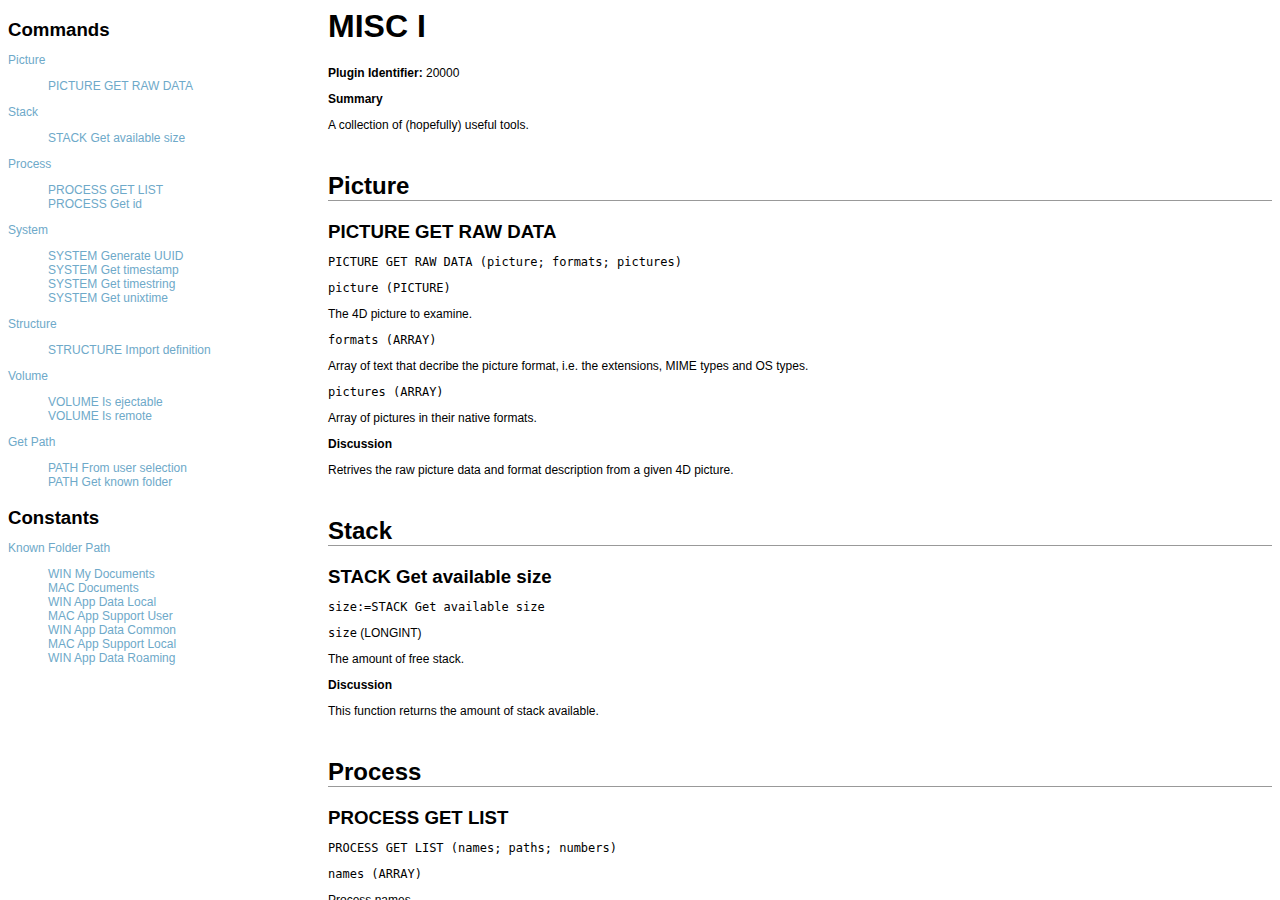
<file: matrix/VC_Framework.4dbase/Plugins/MISC I.bundle/Contents/Resources/Documentation/index.html>
<html xmlns:date="http://exslt.org/dates-and-times">
<head>
<META http-equiv="Content-Type" content="text/html; charset=UTF-8">
<link rel="stylesheet" type="text/css" href="./CSS/default.css">
<title>MISC I</title>
</head>
<frameset cols="25%,75%" border="0">
<frame name="toc" src="toc.html">
<frame name="content" src="content.html">
</frameset>
</html>
</file>
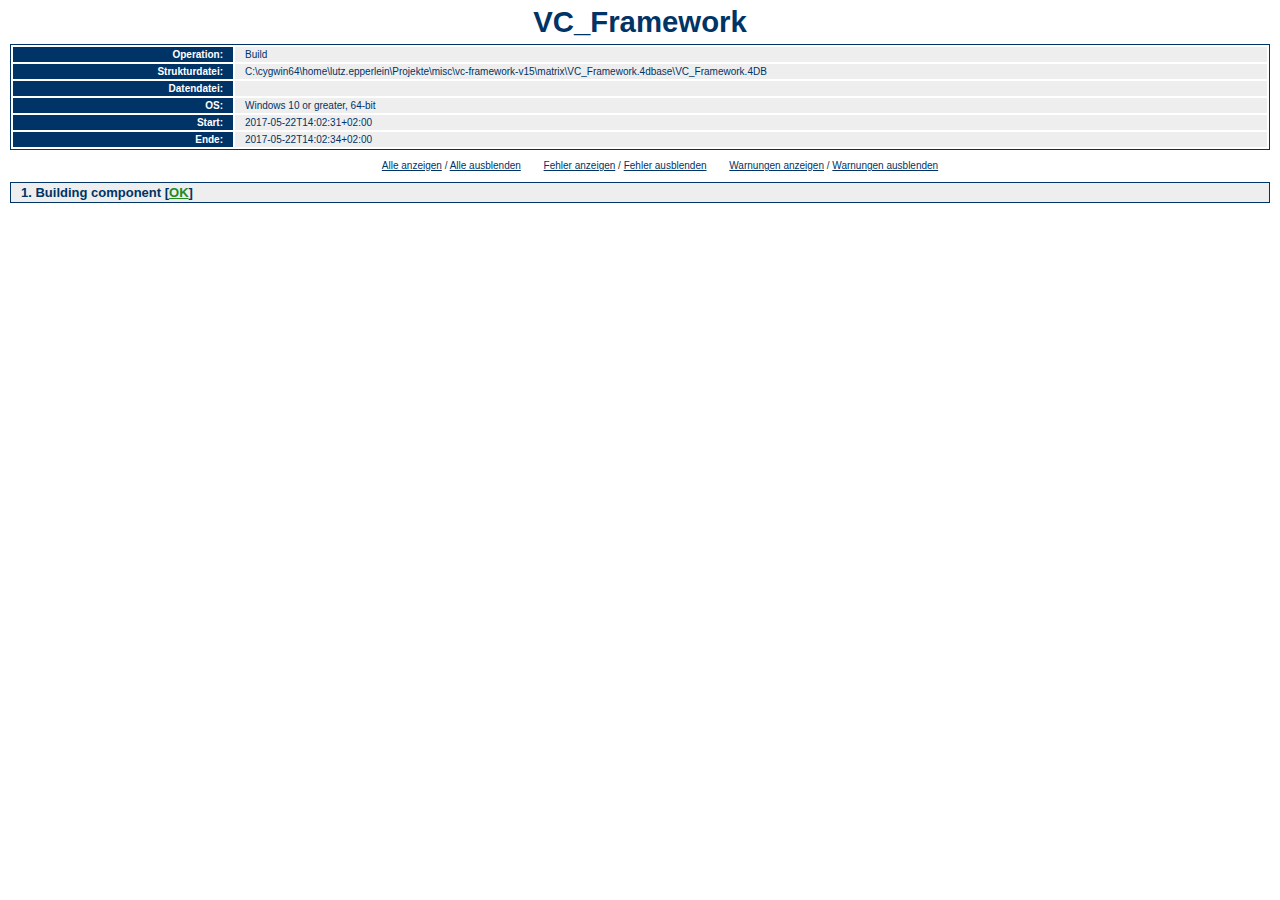
<file: matrix/VC_Framework.4dbase/Logs/BuildApp.log.html>
<!DOCTYPE HTML PUBLIC "-//W3C//DTD HTML 4.01//EN" "http://www.w3.org/TR/html4/strict.dtd">
<html>
<head>
<META http-equiv="Content-Type" content="text/html; charset=UTF-8">
<title>4D Maintenance und Security Center Log</title>
<style type="text/css">
                    html
                    {
                        text-align: center;
                    }
                    body  
                    { 
                        background: #fff; 
                        color: #333;
                        text-align: left;
                        font-size: 11pt;
                        font-family: Verdana, Helvetica, sans-serif; 
                        margin: 0px; 
                        padding: 0px; 
                    }
                    a, a:visited 
                    {
                        color: #036;
                    }
                    h1 
                    {
                        color: #036;
                        margin: 5px auto;
                    }
                    h2
                    {
                        font-size: small;
                        font-weight: bold;
                        color: #036;
                        padding: 2px 10px;
                        border: 1px solid #036;
                        background-color: #eee;
                    }
                    h3
                    {
                        display: list-item;
                        list-style-type: square;
                        list-style-position: inside;
                        margin: 0;
                        padding-bottom: 3px;
                        font-size: small;
                        font-weight: normal;
                    }
                    table
                    {
                        text-align: left;
                        border: 1px solid #036;
                        width: 100%;
                    }
                    td, th
                    {
                        padding: 2px 10px;
                        font-size: x-small;
                    }
                    #header
                    {
                        margin: 0 10px;
                        text-align: center;
                    }
                    #header ul#menu
                    {
                        font-size: x-small;
                        list-style-type: none;
                    }
                    #header ul#menu li
                    {
                        display: inline;
                        padding: 5px 10px;
                    }
                    #contents
                    {
                        margin: 0 10px;
                    }
                    table#summary, table.move
                    {
                        color: #036;
                    }
                    table#summary tr td, table.move tr td
                    {
                        background-color: #eee;
                    }
                    table#summary tr td:first-child, table.move tr td:first-child 
                    {
                        font-weight: bold;
                        width: 200px;
                        background-color: #036;
                        color: #fff;
                        text-align: right;
                    }
					b.canceled
					{
						font-weight: bold;
						color: forestgreen;
					}
                    .operations
                    {
                        display: block;
                        margin: 0;
                        padding: 0;
                    }
                    .hidden
                    {
                        display: none;
                    }
                    .operation
                    {
                        display: block;
                        margin: 0;
                        margin-left: 20px;
                    }
                    a.ok, a.ok:visited, .ok
                    {
                        color: forestgreen;
                    }
                    a.error, a.error:visited 
                    {
                        color: #f00;
                    }
                    a.warning, a.warning:visited
                    {
                        color: #f4ae36; 
                    }
                    h3 b.ok
                    {
                        font-weight: normal;
                    }
                    ul.errorsAndWarnings
                    {
                        list-style-type: none;
                        border: 1px dotted #036;
                        margin: 0;
                        padding: 2px 10px;
                        font-size: x-small;
                    }
                    li.error
                    {
                        margin: 2px 0;
                        border-left: 5px solid #f00;
                        padding-left: 5px;
                    }
                    li.warning
                    {
                        margin: 2px 0;
                        padding-left: 5px;
                        border-left: 5px solid #f4ae36;
                    }
                </style>
<script type="text/javascript">
<!--
                        
                            function display(calque)
                            { 
                                if(document.getElementById(calque).className == "operations hidden")
                                    document.getElementById(calque).className = "operations";
                                else 
                                    document.getElementById(calque).style.display = document.getElementById(calque).style.display == "none" ? "block" : "none";
                            }
                            
                            function showAll()
                            {
                                var x = document.getElementsByTagName('div');
                                for (i = 0 ; i < x.length ; i++)
                                {
                                    if(x[i].className == "operations hidden")
                                       x[i].className = "operations";
                                       
                                    else if(x[i].className == "operation hidden")
                                       x[i].className = "operation"; 
                                    
                                    if(x[i].className == "operations" || x[i].className == "operations" )
                                        x[i].style.display = "block"; 
                                }
                                showErrorsOrWarnings('error');
                                showErrorsOrWarnings('warning');
                            }
                            
                            function hideAll()
                            {
                                var x = document.getElementsByTagName('div');
                                for (i = 0 ; i < x.length ; i++)
                                    if(x[i].className == "operations" || x[i].className == "operations")
                                        x[i].style.display = "none"; 
                                hideErrorsOrWarnings('error');
                                hideErrorsOrWarnings('warning');
                            }
                            
                            function showErrorsOrWarnings(errorsOrWarnings)
                            {
                                var x = document.getElementsByTagName('li');
                                var y = '';
                                for (i = 0 ; i < x.length ; i++)
                                    if(x[i].className == errorsOrWarnings)
                                    {
                                        y = x[i].parentNode;
                                        while(y.className == "errorsAndWarnings" || y.className == "operation" || y.className == "operations")
                                        {
                                            y.style.display = "block";
                                            y = y.parentNode;
                                        }
                                    }
                            }
                            
                            function hideErrorsOrWarnings(errorsOrWarnings)
                            {
                                var x = document.getElementsByTagName('li');
                                for (i = 0 ; i < x.length ; i++)
                                {
                                    if(x[i].className == errorsOrWarnings)
                                    {
                                        x[i].parentNode.style.display = "none"; 
                                    }
                                }
                            }
                         
                    --></script>
</head>
<body>
<div id="header">
<h1>VC_Framework</h1>
<table id="summary">
<tr>
<td>Operation:</td><td>Build</td>
</tr>
<tr>
<td>Strukturdatei:</td><td>C:\cygwin64\home\lutz.epperlein\Projekte\misc\vc-framework-v15\matrix\VC_Framework.4dbase\VC_Framework.4DB</td>
</tr>
<tr>
<td>Datendatei:</td><td></td>
</tr>
<tr>
<td>OS: </td><td>Windows 10 or greater, 64-bit</td>
</tr>
<tr>
<td>Start: </td><td>2017-05-22T14:02:31+02:00</td>
</tr>
<tr>
<td>Ende: </td><td>2017-05-22T14:02:34+02:00</td>
</tr>
</table>
<ul id="menu">
<li>
<a href="#" onclick="showAll();">Alle anzeigen</a> / <a href="#" onclick="hideAll();">Alle ausblenden</a>
</li>
<li>
<a href="#" onclick="showErrorsOrWarnings('error');">Fehler anzeigen</a> / <a href="#" onclick="hideErrorsOrWarnings('error');">Fehler ausblenden</a>
</li>
<li>
<a href="#" onclick="showErrorsOrWarnings('warning');">Warnungen anzeigen</a> / <a href="#" onclick="hideErrorsOrWarnings('warning');">Warnungen ausblenden</a>
</li>
</ul>
</div>
<div id="contents">
<!--Verify-->
<h2>1. Building component [<a href="#N2D878F98N2D728EE8" onclick="display('N2D878F98N2D728EE8');" class="ok">OK</a>]</h2>
<div id="N2D878F98N2D728EE8" class="operations hidden">
<div class="operation">
<h3>Starte Kompilierung [2017-05-22T14:02:31] [<b class="ok">OK</b>]</h3>
</div>
<div class="operation">
<h3>Start 'Kopieren der Dateien' : C:\cygwin64\home\lutz.epperlein\Projekte\misc\vc-framework-v15\matrix\VC_Framework_Build\Components\VC_Framework.4dbase\VC_Framework.4DC [<b class="ok">OK</b>]</h3>
</div>
<div class="operation">
<h3>Ende 'Kopieren der Dateien' : C:\cygwin64\home\lutz.epperlein\Projekte\misc\vc-framework-v15\matrix\VC_Framework_Build\Components\VC_Framework.4dbase\VC_Framework.4DC [<b class="ok">OK</b>]</h3>
</div>
<div class="operation">
<h3>Ende Kompilierung [2017-05-22T14:02:34] [<b class="ok">OK</b>]</h3>
</div>
</div>
</div>
</body>
</html>
</file>
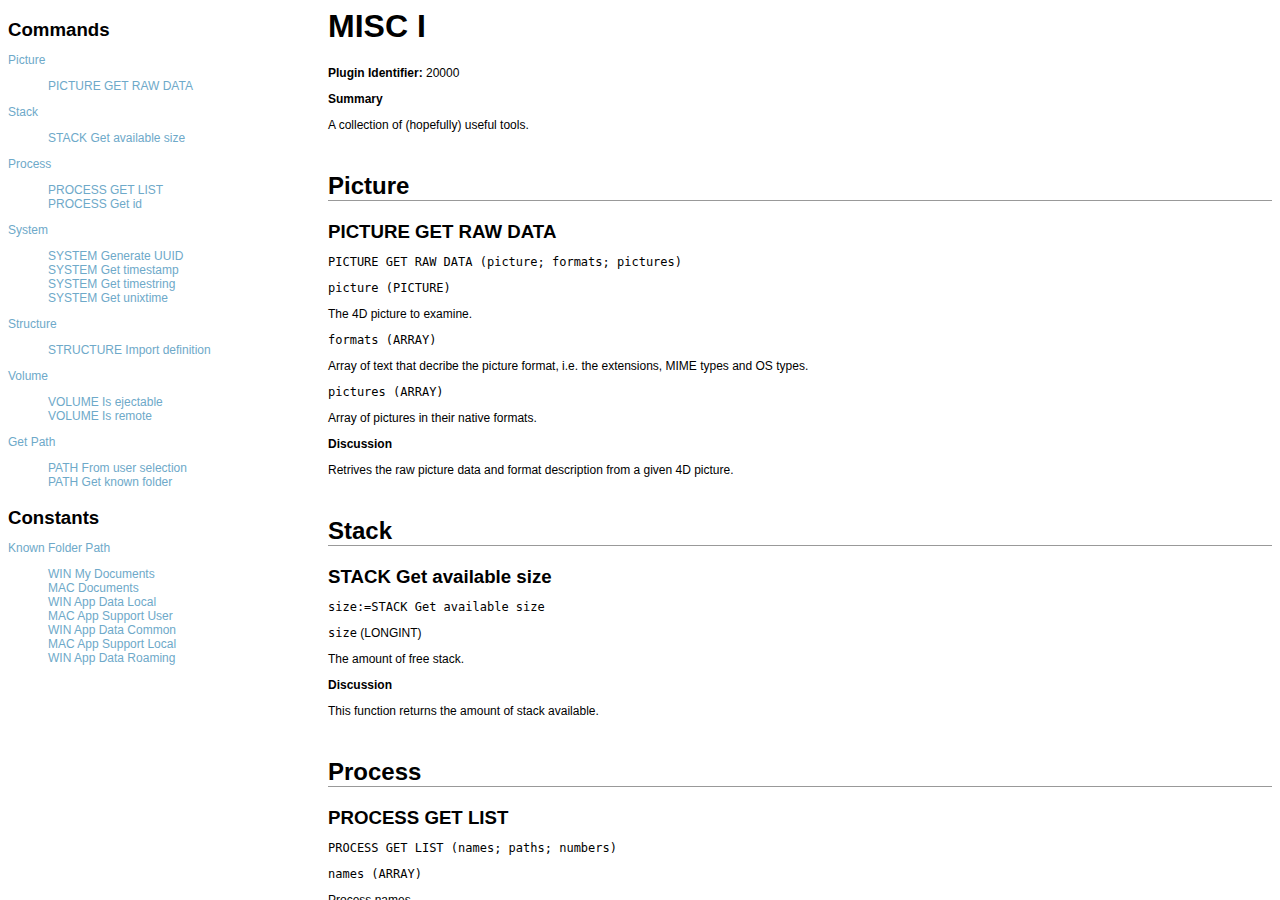
<file: matrix/VC_Framework.4dbase/Plugins/MISC I.bundle/Contents/MacOS/MISC I.htm>
<html xmlns:date="http://exslt.org/dates-and-times">
<head>
<META http-equiv="Content-Type" content="text/html; charset=UTF-8">
<meta http-equiv="Content-Type" content="text/html; charset=utf-8">
<meta http-equiv="refresh" content="0;url=../Resources/Documentation/index.html">
</head>
<body></body>
</html>
</file>
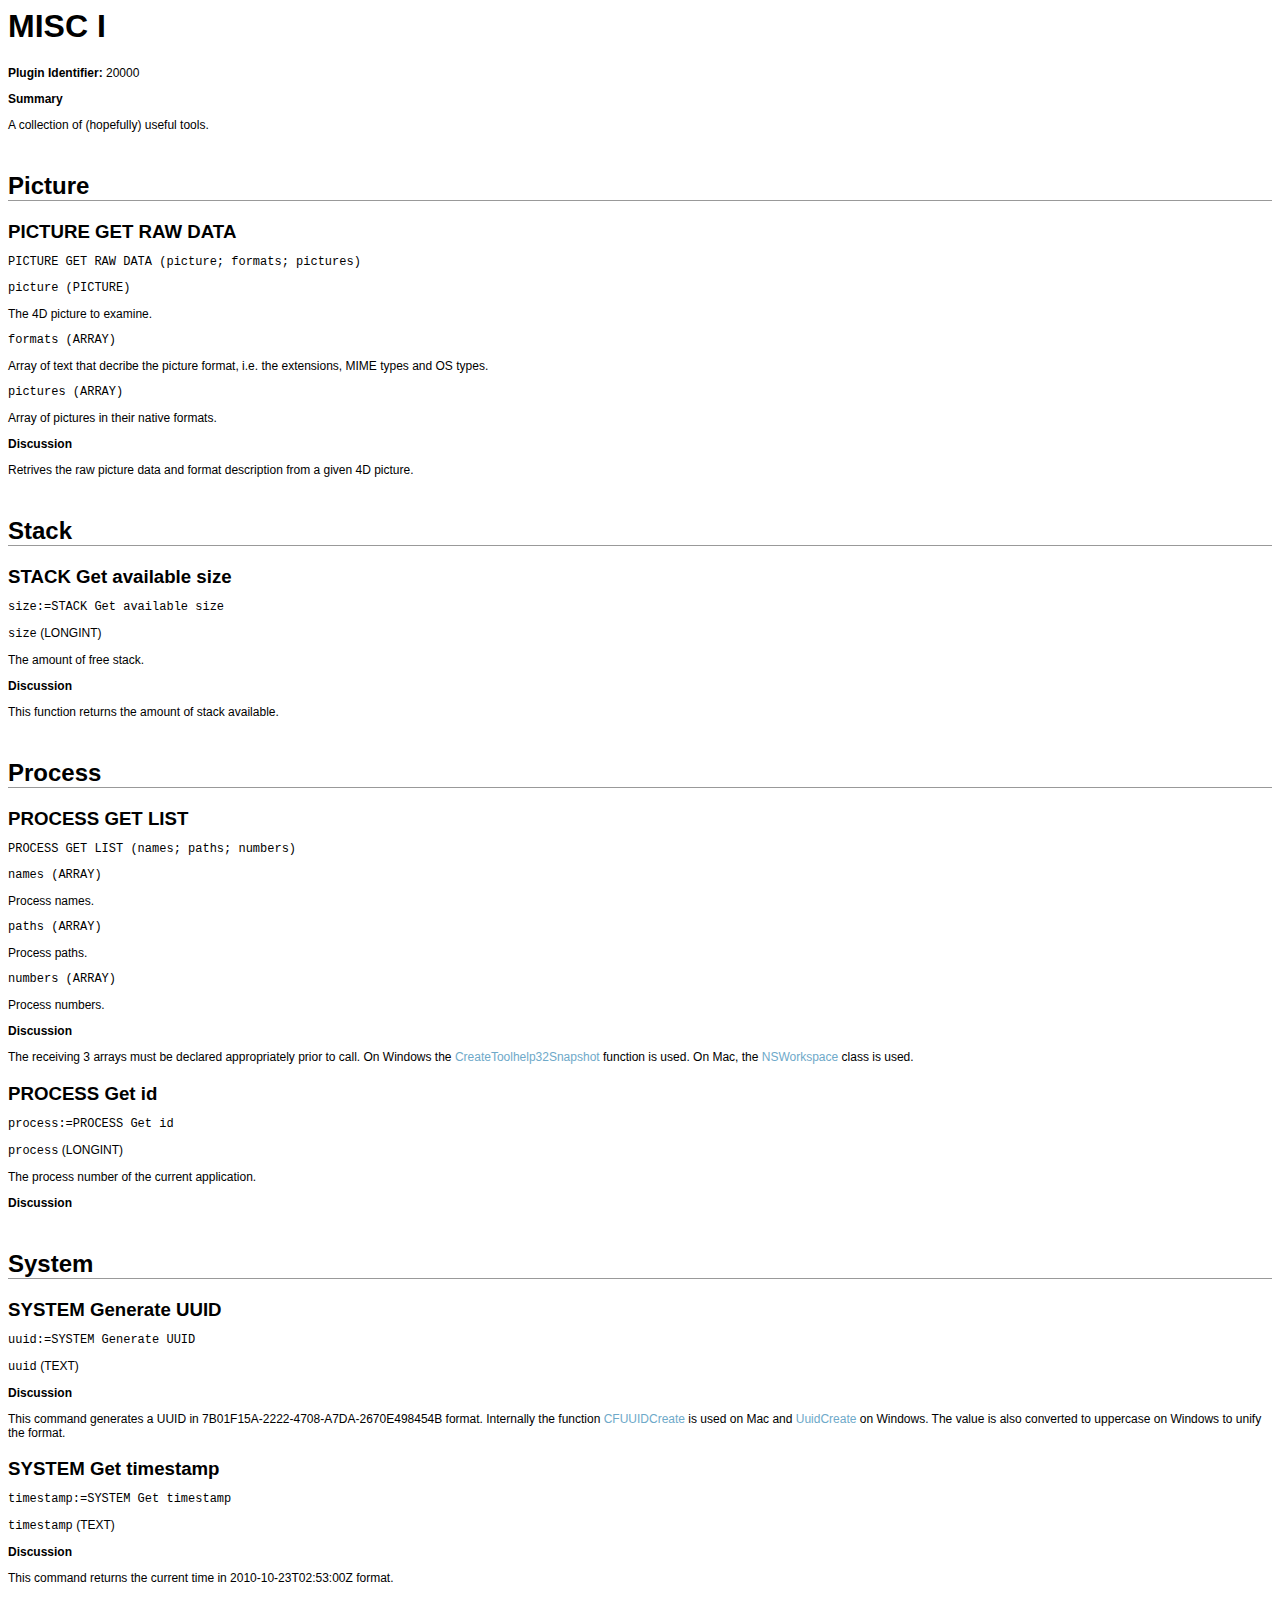
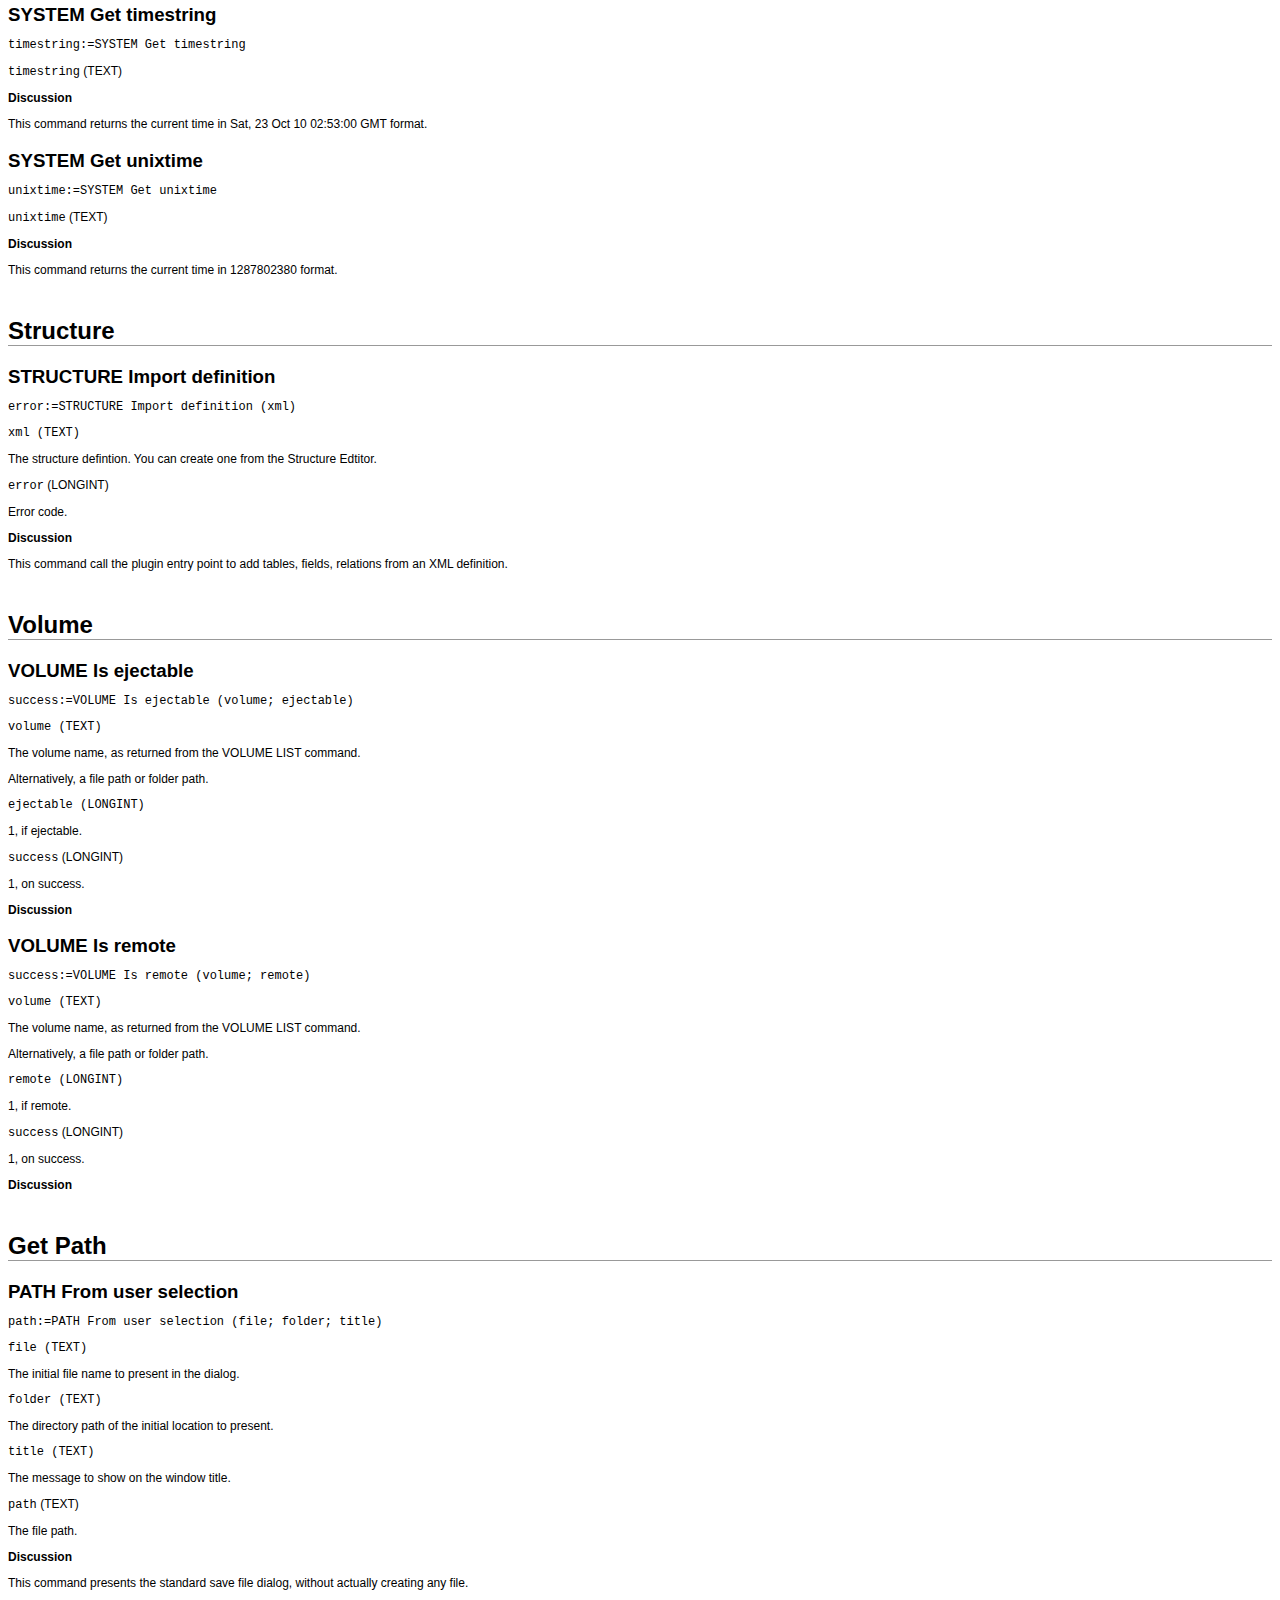
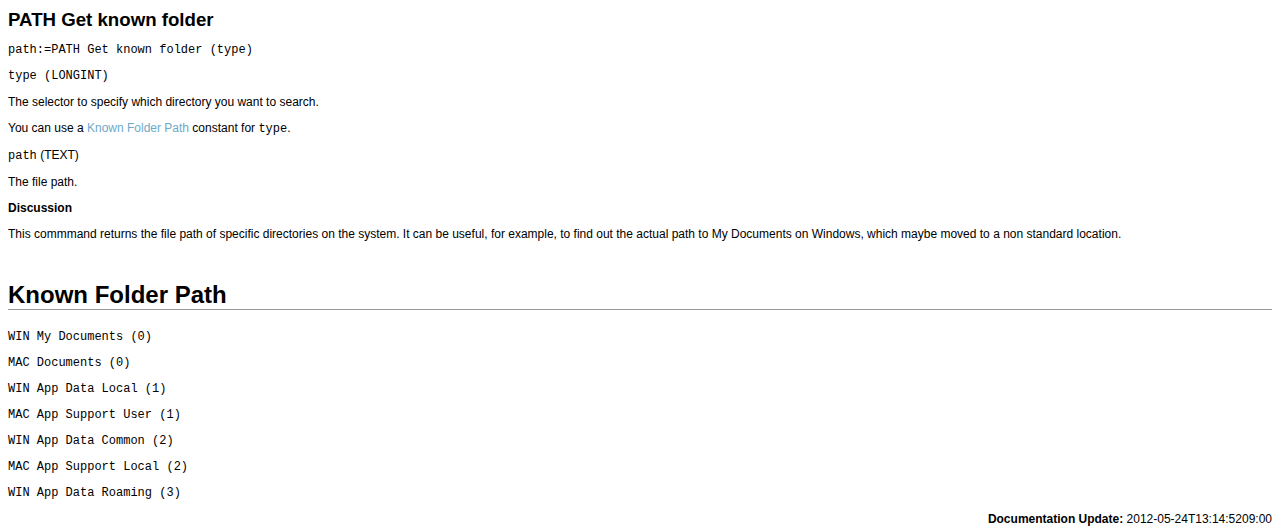
<file: matrix/VC_Framework.4dbase/Plugins/MISC I.bundle/Contents/Resources/Documentation/content.html>
<html xmlns:date="http://exslt.org/dates-and-times">
<head>
<META http-equiv="Content-Type" content="text/html; charset=UTF-8">
<link rel="stylesheet" type="text/css" href="./CSS/default.css">
<title>MISC I</title>
</head>
<body>
<h1>MISC I</h1>
<p>
<span class="title">Plugin Identifier: </span>20000</p>
<p>
<span class="title">Summary</span>
</p>
<ex4D:plugin-description xmlns:ex4D="http://www.4d.com/plugin">
<!-- write documentation for MISC I here -->
<p>A collection of (hopefully) useful tools.</p>
</ex4D:plugin-description>
<a name="command:1"></a>
<h2>Picture</h2>
<a name="command:1,1"></a>
<h3>PICTURE GET RAW DATA</h3>
<p>
<code>PICTURE GET RAW DATA (picture; formats; pictures)</code>
</p>
<p>
<code>picture (PICTURE)</code>
</p>
<ex4D:argument argument-id="1" label="picture" type="P" xmlns:ex4D="http://www.4d.com/plugin">
<!-- write documentation for $1 (PICTURE) here-->
<p>The 4D picture to examine.</p>
</ex4D:argument>
<p>
<code>formats (ARRAY)</code>
</p>
<ex4D:argument argument-id="2" label="formats" type="Y" xmlns:ex4D="http://www.4d.com/plugin">
<!-- write documentation for $2 (ARRAY) here-->
<p>Array of text that decribe the picture format, i.e. the extensions, MIME types and OS types.</p>
</ex4D:argument>
<p>
<code>pictures (ARRAY)</code>
</p>
<ex4D:argument argument-id="3" label="pictures" type="Y" xmlns:ex4D="http://www.4d.com/plugin">
<!-- write documentation for $3 (ARRAY) here-->
<p>Array of pictures in their native formats.</p>
</ex4D:argument>
<p>
<span class="title">Discussion</span>
</p>
<ex4D:command-description xmlns:ex4D="http://www.4d.com/plugin">
<!-- write documentation for PICTURE GET RAW DATA here -->
<p>Retrives the raw picture data and format description from a given 4D picture.</p>
</ex4D:command-description>
<a name="command:2"></a>
<h2>Stack</h2>
<a name="command:2,2"></a>
<h3>STACK Get available size</h3>
<p>
<code>size:=STACK Get available size</code>
</p>
<p>
<code>size</code> (LONGINT)<br>
<ex4D:return-value label="size" type="L" xmlns:ex4D="http://www.4d.com/plugin">
<!-- write documentation for return value (LONGINT) here-->
<p>The amount of free stack.</p>
</ex4D:return-value>
</p>
<p>
<span class="title">Discussion</span>
</p>
<ex4D:command-description xmlns:ex4D="http://www.4d.com/plugin">
<!-- write documentation for STACK Get available size here -->
<p>This function returns the amount of stack available.</p>
</ex4D:command-description>
<a name="command:3"></a>
<h2>Process</h2>
<a name="command:3,3"></a>
<h3>PROCESS GET LIST</h3>
<p>
<code>PROCESS GET LIST (names; paths; numbers)</code>
</p>
<p>
<code>names (ARRAY)</code>
</p>
<ex4D:argument argument-id="1" label="names" type="Y" xmlns:ex4D="http://www.4d.com/plugin">
<!-- write documentation for $1 (ARRAY) here-->
<p>Process names.</p>
</ex4D:argument>
<p>
<code>paths (ARRAY)</code>
</p>
<ex4D:argument argument-id="2" label="paths" type="Y" xmlns:ex4D="http://www.4d.com/plugin">
<!-- write documentation for $2 (ARRAY) here-->
<p>Process paths.</p>
</ex4D:argument>
<p>
<code>numbers (ARRAY)</code>
</p>
<ex4D:argument argument-id="3" label="numbers" type="Y" xmlns:ex4D="http://www.4d.com/plugin">
<!-- write documentation for $3 (ARRAY) here-->
<p>Process numbers.</p>
</ex4D:argument>
<p>
<span class="title">Discussion</span>
</p>
<ex4D:command-description xmlns:ex4D="http://www.4d.com/plugin">
<!-- write documentation for PROCESS GET LIST here -->
<p>The receiving 3 arrays must be declared appropriately prior to call. On Windows the <a href="http://msdn.microsoft.com/en-us/library/ms682489(VS.85).aspx">CreateToolhelp32Snapshot</a> function is used. On Mac, the <a href="http://developer.apple.com/library/mac/#documentation/Cocoa/Reference/ApplicationKit/Classes/NSWorkspace_Class/Reference/Reference.html%23//apple_ref/doc/uid/TP40004153">NSWorkspace</a> class is used.</p>
</ex4D:command-description>
<a name="command:3,4"></a>
<h3>PROCESS Get id</h3>
<p>
<code>process:=PROCESS Get id</code>
</p>
<p>
<code>process</code> (LONGINT)<br>
<ex4D:return-value label="process" type="L" xmlns:ex4D="http://www.4d.com/plugin">
<!-- write documentation for return value (LONGINT) here-->
<p>The process number of the current application.</p>
</ex4D:return-value>
</p>
<p>
<span class="title">Discussion</span>
</p>
<ex4D:command-description xmlns:ex4D="http://www.4d.com/plugin">
<!-- write documentation for PROCESS Get id here -->
</ex4D:command-description>
<a name="command:4"></a>
<h2>System</h2>
<a name="command:4,7"></a>
<h3>SYSTEM Generate UUID</h3>
<p>
<code>uuid:=SYSTEM Generate UUID</code>
</p>
<p>
<code>uuid</code> (TEXT)<br>
<ex4D:return-value label="uuid" type="T" xmlns:ex4D="http://www.4d.com/plugin">
<!-- write documentation for return value (TEXT) here-->
</ex4D:return-value>
</p>
<p>
<span class="title">Discussion</span>
</p>
<ex4D:command-description xmlns:ex4D="http://www.4d.com/plugin">
<!-- write documentation for SYSTEM Generate UUID here -->
<p>This command generates a UUID in 7B01F15A-2222-4708-A7DA-2670E498454B format. Internally the function <a href="http://developer.apple.com/library/mac/#DOCUMENTATION/CoreFoundation/Reference/CFUUIDRef/Reference/reference.html">CFUUIDCreate</a> is used on Mac and <a href="http://msdn.microsoft.com/en-us/library/aa379205(VS.85).aspx">UuidCreate</a> on Windows. The value is also converted to uppercase on Windows to unify the format.</p>
</ex4D:command-description>
<a name="command:4,5"></a>
<h3>SYSTEM Get timestamp</h3>
<p>
<code>timestamp:=SYSTEM Get timestamp</code>
</p>
<p>
<code>timestamp</code> (TEXT)<br>
<ex4D:return-value label="timestamp" type="T" xmlns:ex4D="http://www.4d.com/plugin">
<!-- write documentation for return value (TEXT) here-->
</ex4D:return-value>
</p>
<p>
<span class="title">Discussion</span>
</p>
<ex4D:command-description xmlns:ex4D="http://www.4d.com/plugin">
<!-- write documentation for SYSTEM Get timestamp here -->
<p>This command returns the current time in 2010-10-23T02:53:00Z format.</p>
</ex4D:command-description>
<a name="command:4,6"></a>
<h3>SYSTEM Get timestring</h3>
<p>
<code>timestring:=SYSTEM Get timestring</code>
</p>
<p>
<code>timestring</code> (TEXT)<br>
<ex4D:return-value label="timestring" type="T" xmlns:ex4D="http://www.4d.com/plugin">
<!-- write documentation for return value (TEXT) here-->
</ex4D:return-value>
</p>
<p>
<span class="title">Discussion</span>
</p>
<ex4D:command-description xmlns:ex4D="http://www.4d.com/plugin">
<!-- write documentation for SYSTEM Get timestring here -->
<p>This command returns the current time in Sat, 23 Oct 10 02:53:00 GMT format.</p>
</ex4D:command-description>
<a name="command:4,8"></a>
<h3>SYSTEM Get unixtime</h3>
<p>
<code>unixtime:=SYSTEM Get unixtime</code>
</p>
<p>
<code>unixtime</code> (TEXT)<br>
<ex4D:return-value label="unixtime" type="T" xmlns:ex4D="http://www.4d.com/plugin">
<!-- write documentation for return value (TEXT) here-->
</ex4D:return-value>
</p>
<p>
<span class="title">Discussion</span>
</p>
<ex4D:command-description xmlns:ex4D="http://www.4d.com/plugin">
<!-- write documentation for SYSTEM Get unixtime here -->
<p>This command returns the current time in 1287802380 format.</p>
</ex4D:command-description>
<a name="command:5"></a>
<h2>Structure</h2>
<a name="command:5,9"></a>
<h3>STRUCTURE Import definition</h3>
<p>
<code>error:=STRUCTURE Import definition (xml)</code>
</p>
<p>
<code>xml (TEXT)</code>
</p>
<ex4D:argument argument-id="1" label="xml" type="T" xmlns:ex4D="http://www.4d.com/plugin">
<!-- write documentation for $1 (TEXT) here-->
<p>The structure defintion. You can create one from the Structure Edtitor.</p>
</ex4D:argument>
<p>
<code>error</code> (LONGINT)<br>
<ex4D:return-value label="error" type="L" xmlns:ex4D="http://www.4d.com/plugin">
<!-- write documentation for return value (LONGINT) here-->
<p>Error code.</p>
</ex4D:return-value>
</p>
<p>
<span class="title">Discussion</span>
</p>
<ex4D:command-description xmlns:ex4D="http://www.4d.com/plugin">
<!-- write documentation for STRUCTURE Import definition here -->
<p>This command call the plugin entry point to add tables, fields, relations from an XML definition.</p>
</ex4D:command-description>
<a name="command:6"></a>
<h2>Volume</h2>
<a name="command:6,11"></a>
<h3>VOLUME Is ejectable</h3>
<p>
<code>success:=VOLUME Is ejectable (volume; ejectable)</code>
</p>
<p>
<code>volume (TEXT)</code>
</p>
<ex4D:argument argument-id="1" label="volume" type="T" xmlns:ex4D="http://www.4d.com/plugin">
<!-- write documentation for $1 (TEXT) here-->
<p>The volume name, as returned from the VOLUME LIST command.</p>
<p>Alternatively, a file path or folder path.</p>
</ex4D:argument>
<p>
<code>ejectable (LONGINT)</code>
</p>
<ex4D:argument argument-id="2" label="ejectable" type="L" xmlns:ex4D="http://www.4d.com/plugin">
<!-- write documentation for $2 (LONGINT) here-->
<p>1, if ejectable.</p>
</ex4D:argument>
<p>
<code>success</code> (LONGINT)<br>
<ex4D:return-value label="success" type="L" xmlns:ex4D="http://www.4d.com/plugin">
<!-- write documentation for return value (LONGINT) here-->
<p>1, on success.</p>
</ex4D:return-value>
</p>
<p>
<span class="title">Discussion</span>
</p>
<ex4D:command-description xmlns:ex4D="http://www.4d.com/plugin">
<!-- write documentation for VOLUME Is ejectable here -->
</ex4D:command-description>
<a name="command:6,10"></a>
<h3>VOLUME Is remote</h3>
<p>
<code>success:=VOLUME Is remote (volume; remote)</code>
</p>
<p>
<code>volume (TEXT)</code>
</p>
<ex4D:argument argument-id="1" label="volume" type="T" xmlns:ex4D="http://www.4d.com/plugin">
<!-- write documentation for $1 (TEXT) here-->
<p>The volume name, as returned from the VOLUME LIST command.</p>
<p>Alternatively, a file path or folder path.</p>
</ex4D:argument>
<p>
<code>remote (LONGINT)</code>
</p>
<ex4D:argument argument-id="2" label="remote" type="L" xmlns:ex4D="http://www.4d.com/plugin">
<!-- write documentation for $2 (LONGINT) here-->
<p>1, if remote.</p>
</ex4D:argument>
<p>
<code>success</code> (LONGINT)<br>
<ex4D:return-value label="success" type="L" xmlns:ex4D="http://www.4d.com/plugin">
<!-- write documentation for return value (LONGINT) here-->
<p>1, on success.</p>
</ex4D:return-value>
</p>
<p>
<span class="title">Discussion</span>
</p>
<ex4D:command-description xmlns:ex4D="http://www.4d.com/plugin">
<!-- write documentation for VOLUME Is remote here -->
</ex4D:command-description>
<a name="command:7"></a>
<h2>Get Path</h2>
<a name="command:7,13"></a>
<h3>PATH From user selection</h3>
<p>
<code>path:=PATH From user selection (file; folder; title)</code>
</p>
<p>
<code>file (TEXT)</code>
</p>
<ex4D:argument argument-id="1" label="file" type="T" xmlns:ex4D="http://www.4d.com/plugin">
<!-- write documentation for $1 (TEXT) here-->
<p>The initial file name to present in the dialog.</p>
</ex4D:argument>
<p>
<code>folder (TEXT)</code>
</p>
<ex4D:argument argument-id="2" label="folder" type="T" xmlns:ex4D="http://www.4d.com/plugin">
<!-- write documentation for $2 (TEXT) here-->
<p>The directory path of the initial location to present.</p>
</ex4D:argument>
<p>
<code>title (TEXT)</code>
</p>
<ex4D:argument argument-id="3" label="title" type="T" xmlns:ex4D="http://www.4d.com/plugin">
<!-- write documentation for $3 (TEXT) here-->
<p>The message to show on the window title.</p>
</ex4D:argument>
<p>
<code>path</code> (TEXT)<br>
<ex4D:return-value label="path" type="T" xmlns:ex4D="http://www.4d.com/plugin">
<!-- write documentation for return value (TEXT) here-->
<p>The file path.</p>
</ex4D:return-value>
</p>
<p>
<span class="title">Discussion</span>
</p>
<ex4D:command-description xmlns:ex4D="http://www.4d.com/plugin">
<!-- write documentation for PATH From user selection here -->
<p>This command presents the standard save file dialog, without actually creating any file.</p>
</ex4D:command-description>
<a name="command:7,12"></a>
<h3>PATH Get known folder</h3>
<p>
<code>path:=PATH Get known folder (type)</code>
</p>
<p>
<code>type (LONGINT)</code>
</p>
<ex4D:argument argument-id="1" label="type" type="L" xmlns:ex4D="http://www.4d.com/plugin">
<!-- write documentation for $1 (LONGINT) here-->
<p>The selector to specify which directory you want to search.</p>
</ex4D:argument>
<p>You can use a <a href="#constant:1">Known Folder Path</a> constant for <code>type</code>.</p>
<p>
<code>path</code> (TEXT)<br>
<ex4D:return-value label="path" type="T" xmlns:ex4D="http://www.4d.com/plugin">
<!-- write documentation for return value (TEXT) here-->
<p>The file path.</p>
</ex4D:return-value>
</p>
<p>
<span class="title">Discussion</span>
</p>
<ex4D:command-description xmlns:ex4D="http://www.4d.com/plugin">
<!-- write documentation for PATH Get known folder here -->
<p>This commmand returns the file path of specific directories on the system. It can be useful, for example, to find out the actual path to My Documents on Windows, which maybe moved to a non standard location.</p>
</ex4D:command-description>
<a name="constant:1"></a>
<h2>Known Folder Path</h2>
<p>
<code><a name="constant:1,1"></a>WIN My Documents (0)</code>
</p>
<ex4D:constant constant-id="1" name="WIN My Documents" type="L" value="0" xmlns:ex4D="http://www.4d.com/plugin">
<!-- write documentation for WIN My Documents (0) here-->
</ex4D:constant>
<p>
<code><a name="constant:1,5"></a>MAC Documents (0)</code>
</p>
<ex4D:constant constant-id="5" name="MAC Documents" type="L" value="0" xmlns:ex4D="http://www.4d.com/plugin">
<!-- write documentation for MAC Documents (0) here-->
</ex4D:constant>
<p>
<code><a name="constant:1,2"></a>WIN App Data Local (1)</code>
</p>
<ex4D:constant constant-id="2" name="WIN App Data Local" type="L" value="1" xmlns:ex4D="http://www.4d.com/plugin">
<!-- write documentation for WIN App Data Local (1) here-->
</ex4D:constant>
<p>
<code><a name="constant:1,6"></a>MAC App Support User (1)</code>
</p>
<ex4D:constant constant-id="6" name="MAC App Support User" type="L" value="1" xmlns:ex4D="http://www.4d.com/plugin">
<!-- write documentation for MAC App Support User (1) here-->
</ex4D:constant>
<p>
<code><a name="constant:1,3"></a>WIN App Data Common (2)</code>
</p>
<ex4D:constant constant-id="3" name="WIN App Data Common" type="L" value="2" xmlns:ex4D="http://www.4d.com/plugin">
<!-- write documentation for WIN App Data Common (2) here-->
</ex4D:constant>
<p>
<code><a name="constant:1,7"></a>MAC App Support Local (2)</code>
</p>
<ex4D:constant constant-id="7" name="MAC App Support Local" type="L" value="2" xmlns:ex4D="http://www.4d.com/plugin">
<!-- write documentation for MAC App Support Local (2) here-->
</ex4D:constant>
<p>
<code><a name="constant:1,4"></a>WIN App Data Roaming (3)</code>
</p>
<ex4D:constant constant-id="4" name="WIN App Data Roaming" type="L" value="3" xmlns:ex4D="http://www.4d.com/plugin">
<!-- write documentation for WIN App Data Roaming (3) here-->
</ex4D:constant>
<p class="footer">
<span class="title">Documentation Update: </span>2012-05-24T13:14:5209:00</p>
</body>
</html>
</file>
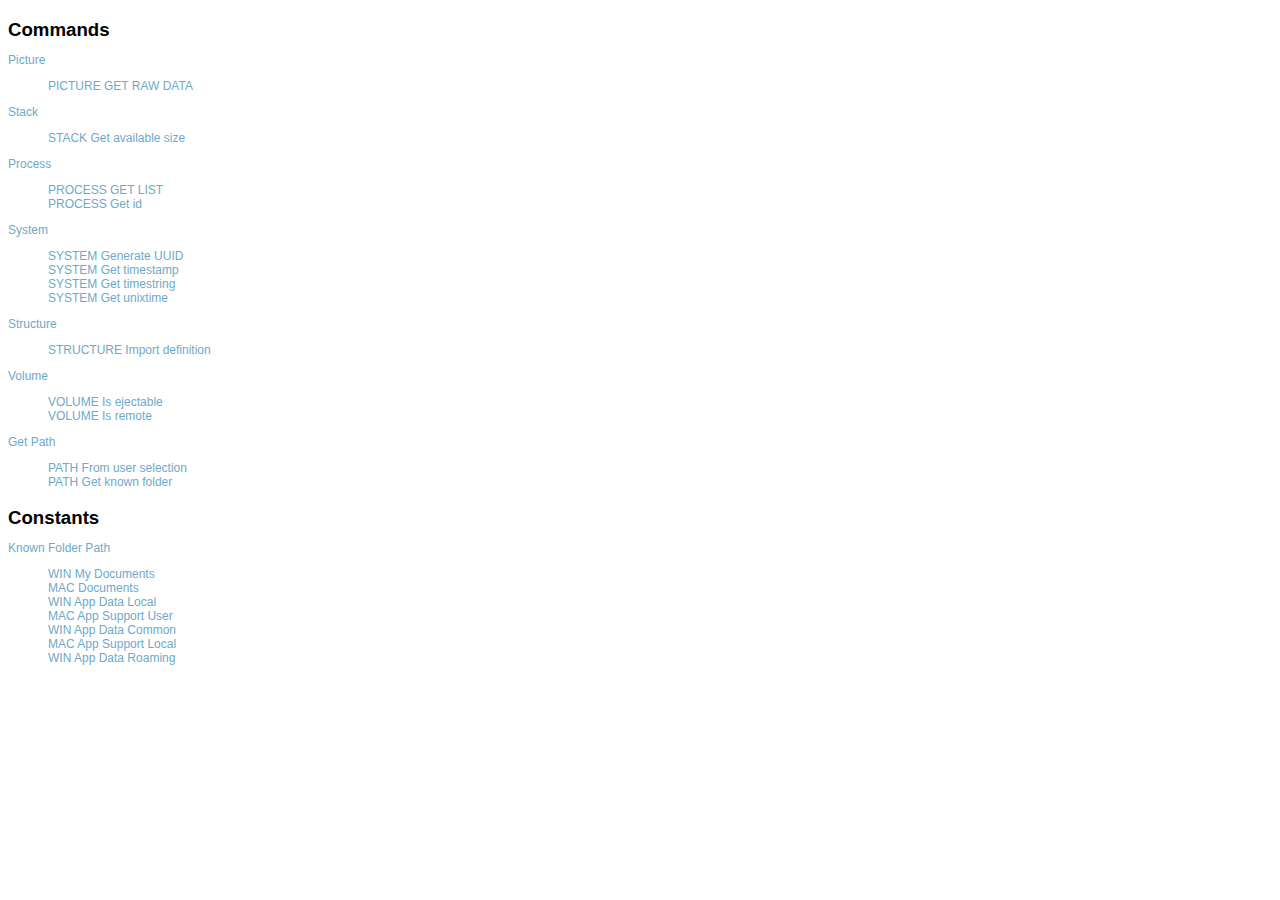
<file: matrix/VC_Framework.4dbase/Plugins/MISC I.bundle/Contents/Resources/Documentation/toc.html>
<html xmlns:date="http://exslt.org/dates-and-times">
<head>
<META http-equiv="Content-Type" content="text/html; charset=UTF-8">
<link rel="stylesheet" type="text/css" href="./CSS/default.css">
<title>MISC I</title>
</head>
<body>
<h3>Commands</h3>
<p>
<a target="content" href="./content.html#command:1">Picture</a>
</p>
<dl>
<dd>
<a target="content" href="./content.html#command:1,1">PICTURE GET RAW DATA</a>
</dd>
</dl>
<p>
<a target="content" href="./content.html#command:2">Stack</a>
</p>
<dl>
<dd>
<a target="content" href="./content.html#command:2,2">STACK Get available size</a>
</dd>
</dl>
<p>
<a target="content" href="./content.html#command:3">Process</a>
</p>
<dl>
<dd>
<a target="content" href="./content.html#command:3,3">PROCESS GET LIST</a>
</dd>
<dd>
<a target="content" href="./content.html#command:3,4">PROCESS Get id</a>
</dd>
</dl>
<p>
<a target="content" href="./content.html#command:4">System</a>
</p>
<dl>
<dd>
<a target="content" href="./content.html#command:4,7">SYSTEM Generate UUID</a>
</dd>
<dd>
<a target="content" href="./content.html#command:4,5">SYSTEM Get timestamp</a>
</dd>
<dd>
<a target="content" href="./content.html#command:4,6">SYSTEM Get timestring</a>
</dd>
<dd>
<a target="content" href="./content.html#command:4,8">SYSTEM Get unixtime</a>
</dd>
</dl>
<p>
<a target="content" href="./content.html#command:5">Structure</a>
</p>
<dl>
<dd>
<a target="content" href="./content.html#command:5,9">STRUCTURE Import definition</a>
</dd>
</dl>
<p>
<a target="content" href="./content.html#command:6">Volume</a>
</p>
<dl>
<dd>
<a target="content" href="./content.html#command:6,11">VOLUME Is ejectable</a>
</dd>
<dd>
<a target="content" href="./content.html#command:6,10">VOLUME Is remote</a>
</dd>
</dl>
<p>
<a target="content" href="./content.html#command:7">Get Path</a>
</p>
<dl>
<dd>
<a target="content" href="./content.html#command:7,13">PATH From user selection</a>
</dd>
<dd>
<a target="content" href="./content.html#command:7,12">PATH Get known folder</a>
</dd>
</dl>
<h3>Constants</h3>
<p>
<a target="content" href="./content.html#constant:1">Known Folder Path</a>
</p>
<dl>
<dd>
<a target="content" href="./content.html#constant:1,1">WIN My Documents</a>
</dd>
<dd>
<a target="content" href="./content.html#constant:1,5">MAC Documents</a>
</dd>
<dd>
<a target="content" href="./content.html#constant:1,2">WIN App Data Local</a>
</dd>
<dd>
<a target="content" href="./content.html#constant:1,6">MAC App Support User</a>
</dd>
<dd>
<a target="content" href="./content.html#constant:1,3">WIN App Data Common</a>
</dd>
<dd>
<a target="content" href="./content.html#constant:1,7">MAC App Support Local</a>
</dd>
<dd>
<a target="content" href="./content.html#constant:1,4">WIN App Data Roaming</a>
</dd>
</dl>
</body>
</html>
</file>
<file: matrix/VC_Framework.4dbase/Plugins/MISC I.bundle/Contents/Resources/Documentation/CSS/default.css>
﻿body {
  font-family: "Lucida Grande", Verdana, Arial, Helvetica, sans-serif;
  font-size: 9pt;
}

h1 {
  margin-top: 0;
  font-size: 24pt;
}

h2 {
  margin-top: 30pt;
  font-size: 18pt;
  border: solid 1px #999;
  border-width: 0 0 1px 0;
}

h3 {
  margin-top: 14pt;
  margin-bottom: 6pt;
  font-size: 14pt;
}

h4 {
  margin-bottom: 0;
}

code, pre {
  font-family: Monaco, monospace;
  font-size: 9pt;
}

a {
  color: #6ea9c9;
  text-decoration: none;
}

a:hover {
  text-decoration: underline;
}

a:visited {
  color: #456887;
}

.title {
	font-weight: bold;	
}

.footer {
	text-align: right;		
}
</file>
